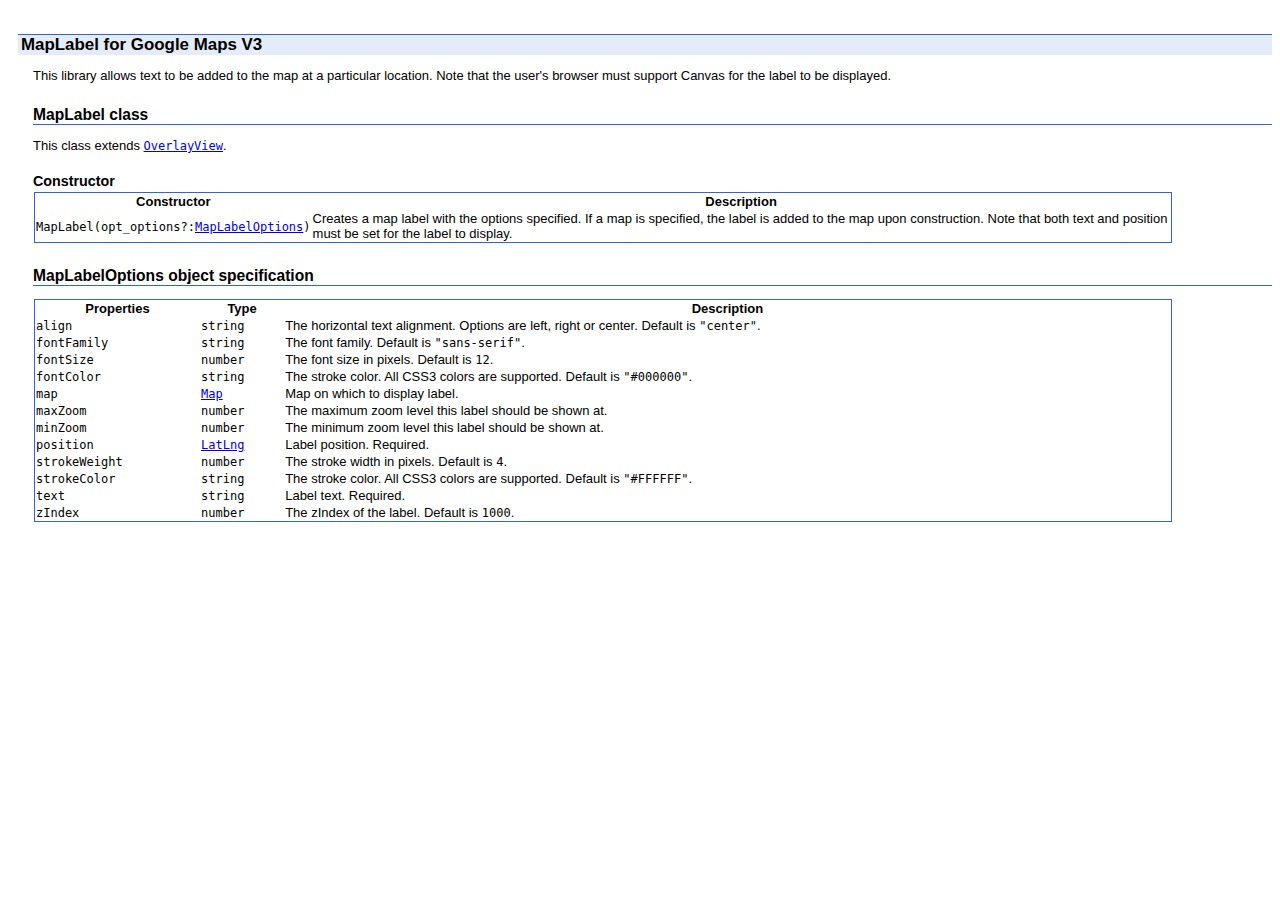
<file: js-library/js-map-label/reference.html>
<!doctype html>
<html>
  <head>
    <meta charset="utf-8">
    <title>MapLabel for Google Maps V3 version 1.0 Reference</title>
    <style>
      body {
        font-family: arial, sans-serif;
        background-color: #fff;
        font-size: small;
        margin: 24px 8px 8px;
        color: #000;
      }
      h1, h2, h3, h4, h5 {
        font-weight: bold;
        margin-bottom: 0;
      }
      h2, h3, h4, h5 {
        margin-left: 25px;
      }
      h1 {
        font-size: 130%;
        margin: 2em 0 0 10px; 
        padding: 0 3px 0 3px;
        border-top: 1px solid;
        background-color: #e5ecf9;
        border-color: #3366CC;
      }
      h2 {
        font-size: 120%;
        margin-top: 1.5em;
        border-bottom: 1px solid;
        border-color: #3366CC;
      }
      h3 {
        font-size: 110%; 
        margin-top: 0.7em;
        position: relative;
        left: 0;
        top: 0.7em;
        z-index: 5; /*to avoid falling behind other elements due to lowered position*/
      }
      h4 {
        margin-top: .5em;
        font-size: 100%;
        font-weight: bold;
        position: relative;
        left: 0;
        top: 0.8em;
        z-index: 5; /*to avoid falling behind other elements due to lowered position*/
      }
      h5 {
        margin-top: 0.4em;
        font-size: 100%;
        font-weight: 100;
        font-style: italic;
        text-decoration: underline;
        position: relative;
        left: 0;
        top: 0.8em;
        z-index: 5; /*to avoid falling behind other elements due to lowered position*/
      }
      p {
        margin: 1em 0 0 25px;
        padding: 0;
      }
      table {
        border: 1px solid;
        border-color: #3366CC;
        border-spacing:0;
        margin: 1em 0 0 26px;
        border-collapse: collapse;
        clear: right;
      }
      pre {
        margin-left: 2em;
      }
      ol, ul {
        margin-left: 2em;
      }
    </style>
    <script>
      var _gaq = _gaq || [];
      _gaq.push(['_setAccount', 'UA-12846745-20']);
      _gaq.push(['_trackPageview']);
      (function() {
        var ga = document.createElement('script'); ga.type = 'text/javascript'; ga.async = true;
        ga.src = ('https:' === document.location.protocol ? 'https://ssl' : 'http://www') + '.google-analytics.com/ga.js';
        var s = document.getElementsByTagName('script')[0]; s.parentNode.insertBefore(ga, s);
      })();
    </script>
  </head>
  <body>
    <h1>MapLabel for Google Maps V3</h1>
    <p>
      This library allows text to be added to the map at a particular location.
      Note that the user's browser must support Canvas for the label to be displayed.
    </p>

    <h2 id="MapLabel">MapLabel class</h2>
    <p>This class extends <a
      href="https://developers.google.com/maps/documentation/javascript/reference#OverlayView"><code>OverlayView</code></a>.</p>

    <h3>Constructor</h3>
    <table summary="class MapLabel- Constructor" width="90%">
      <tbody>
        <tr>
          <th>Constructor</th>
          <th>Description</th>
        </tr>

        <tr>
          <td><code>MapLabel(<span class="type">opt_options?:<a href="#MapLabelOptions">MapLabelOptions</a></span>)</code>
          </td>
          <td>
            Creates a map label with the options specified. If a map is
            specified, the label is added to the map upon construction. Note
            that both text and position must be set for the label to display.
          </td>
        </tr>
      </tbody>
    </table>

    <h2 id="MapLabelOptions">MapLabelOptions object specification</h2>
    <table summary="MapLabel Options" width="90%">
      <tbody>
        <tr>
          <th>Properties</th>
          <th>Type</th>
          <th>Description</th>
        </tr>
        <tr>
          <td><code>align</code></td>
          <td><code><span class="type">string</span></code></td>
          <td>The horizontal text alignment. Options are left,
            right or center. Default is <code>"center"</code>.</td>
        </tr>
        <tr>
          <td><code>fontFamily</code></td>
          <td><code><span class="type">string</span></code></td>
          <td>The font family. Default is <code>"sans-serif"</code>.</td>
        </tr>
        <tr>
          <td><code>fontSize</code></td>
          <td><code><span class="type">number</span></code></td>
          <td>The font size in pixels. Default is <code>12</code>.</td>
        </tr>
        <tr>
          <td><code>fontColor</code></td>
          <td><code><span class="type">string</span></code></td>
          <td>The stroke color. All CSS3 colors are supported.
            Default is <code>"#000000"</code>.
          </td>
        </tr>
        <tr>
          <td><code>map</code></td>
          <td><code><span class="type"><a href="https://developers.google.com/maps/documentation/javascript/reference#Map">Map</a></span></code></td>
          <td>Map on which to display label.</td>
        </tr>
        <tr>
          <td><code>maxZoom</code></td>
          <td><code><span class="type">number</span></code></td>
          <td>The maximum zoom level this label should be shown at.</td>
        </tr>
        <tr>
          <td><code>minZoom</code></td>
          <td><code><span class="type">number</span></code></td>
          <td>The minimum zoom level this label should be shown at.</td>
        </tr>
        <tr>
          <td><code>position</code></td>
          <td><code><span class="type"><a href="https://developers.google.com/maps/documentation/javascript/reference#LatLng">LatLng</a></span></code></td>
          <td>Label position. Required.</td>
        </tr>
        <tr>
          <td><code>strokeWeight</code></td>
          <td><code><span class="type">number</span></code></td>
          <td>The stroke width in pixels. Default is <code>4</code>.</td>
        </tr>
        <tr>
          <td><code>strokeColor</code></td>
          <td><code><span class="type">string</span></code></td>
          <td>The stroke color. All CSS3 colors are supported.
            Default is <code>"#FFFFFF"</code>.
          </td>
        </tr>
        <tr>
          <td><code>text</code></td>
          <td><code><span class="type">string</span></code></td>
          <td>Label text. Required.</td>
        </tr>
        <tr>
          <td><code>zIndex</code></td>
          <td><code><span class="type">number</span></code></td>
          <td>The zIndex of the label. Default is <code>1000</code>.</td>
        </tr>
      </tbody>
    </table>
  </body>
</html>
</file>
